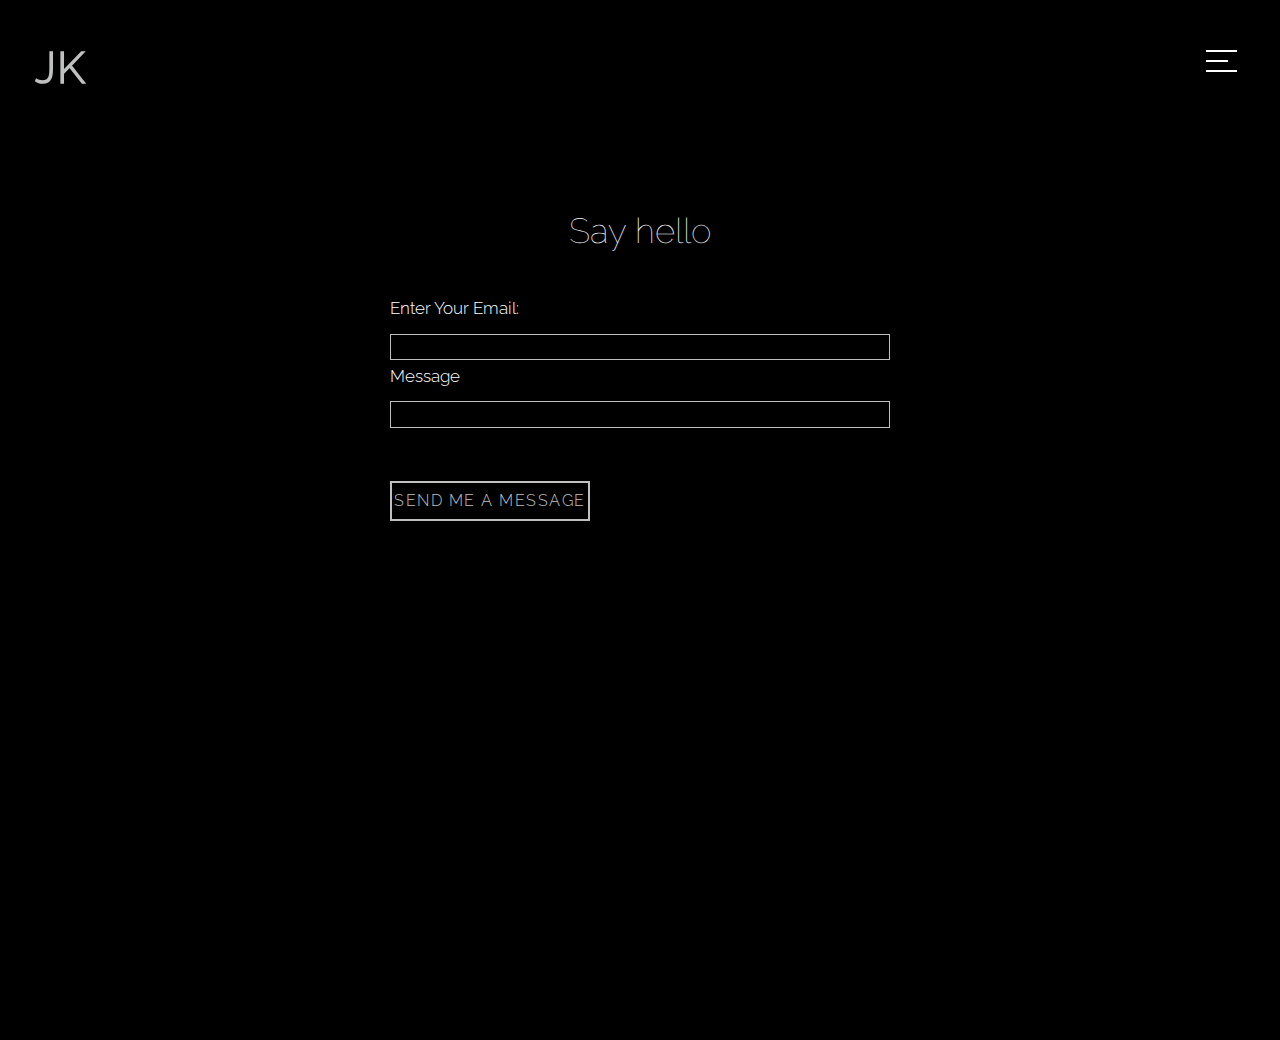
<file: say_hello.html>
<!DOCTYPE html>
<html lang="en">
<head>
    <meta charset="UTF-8">
    <meta name="viewport" content="width=device-width, initial-scale=1.0">
    <link rel="stylesheet" href="css/styles.css" />
    <link rel="stylesheet" href="css/style_menu.css" />
    <link rel="stylesheet" href="css/style_mouse.css" />
    <link rel="stylesheet" href="css/style_btn.css" />
    <link rel="stylesheet" href="css//style_say_hello.css" />
    <script src="JS/JS_menu.js" defer></script>
    <script src="JS/JS_form.js" defer></script>

    <title>Say hello</title>
</head>
<body>

    <div class="body_wrap">
        <header class="header">
    <div class="conteiner">
        
        <h1 class="jk"><a href="index.html">JK</a></h1>
        
        <button class="burger_btn" id="burger">
          <span></span><span></span><span></span>
                    </button>
        <nav class="menu" id="menu">
          
            <ul class="menu_list"> 
                <li class="menu_item">
                  <a class="menu_link" href="index.html">HOME</a>
                </li>
                <li class="menu_item"><a class="menu_link" href="book.html">PORTFOLIO</a>
                </li>
                <li class="menu_item"><a class="menu_link" href="say_hello.html">CONTACT</a>
                </li>
                <li class="menu_item"><a class="menu_link" href="https://www.instagram.com/jane.kos" target="_blank"><img src="img/kisspng-computer-icons-business-clip-art-instagram-grey-5b2fa9dce79b59.3522937115298503329487.png" width="50px" class="inst"></a>
                </li>
            </ul>
            
        </nav>
      </div>
        </header>
   </div>


   <section class="contact_me" id="contact_me">
    <h1 class="say-hello">Say hello</h1>
    <form class="form" onsubmit="sendEmailTelegram(event)">
    <fieldset>
        <label for="email">Enter Your Email: <input id="email" name="email" type="email" autocomplete="off" required /></label>
        <label for="message">Message<input id="message" name="message" type="text" autocomplete="off" required /></label>
    </fieldset>
    <div id="btn_container_send" class="send_btn">
      <a id="button-1" class="button" href="#contact_me">Send me a message</a></div>  

      <div class="form__send-result"></div>

    </form>
  </section>
</body>
</html>
</file>
<file: css/styles.css>
* {
    margin: 0;
    padding: 0;
    box-sizing: border-box;
}
:root {
    --index: calc(1vw + 1vh);
    --gutter: 30px;
    --size-small: 26;
    --size-big: 36;
}
@font-face {
    font-family: raleway_c;
    src: url(../ready-html/fonts/raleway-v22-cyrillic-300.woff2);
    font-weight: 300;
}
@font-face {
    font-family: raleway_c;
    src: url(../ready-html/fonts/raleway-v22-cyrillic-100.woff2);
    font-weight: 100;
}
body {
    background-color: black;
    color: white;
    font-size: calc(var(--index) * .8);
    font-family: raleway_c, sans-serif;
    line-height: 1.75;
}


.jk {
    z-index: 4;
    
    /*font-size: calc(var(--index) * 1.8);*/
    font-size: 2.5em;
    position: fixed;
    top: 30px;
    left: 35px;
    
    cursor: pointer;
    
}
.jk:hover a { 
   color: rgb(0, 0, 0);
}


.video_bg {
    height: 100vh;
    display: flex;
    width: 100%;
    overflow: hidden;
    justify-content: center;
    text-align: center;
    position: relative;
    
    

}
.video_bg video {
    height: 100vh;
    width: 165%;
    
    position: absolute;
    object-fit: cover;
    top: 0;
    
    z-index: 0;
    opacity: 80%;
}
.content_main {
    
    z-index: 0;
    color: #000000;
}
.content_main h1 {
    font-size: calc(var(--index) * 2);
}
.main_img {
    height: calc(var(--index) * 25);
    margin-top: 100px;
    
}

.about_main {
  height: 100vh;
  display: grid;
  margin-right: 70px;
  margin-left: 80px;
  grid-template-columns: 2fr 1fr;
  align-items: center;
  text-align: center;
}

@media only screen and (max-width: 800px) {
  .about_main {
    display: block;
    position: relative;
    margin: 20px;
    top: 40px;
    height: 80vh;
  } }

.empty {
    height: 55vh;
    width: 100%;
}
.book_link {
    height: 100vh; 
    margin-bottom: 200px;
}

@media only screen and (max-width: 800px) {
  .book_link {
    display: block;
    top: 0px;
    height: 55vh;
  } }

  

.marquee-container, .marquee-container2 {
    width: 100%;
    overflow: hidden;
    white-space: nowrap;
    box-sizing: border-box;
    opacity: 40%;
  }
  .marquee-content, .marquee-content2 {
    display: inline-block;
    white-space: nowrap;
    animation: marquee 15s linear infinite;
  }
  .marquee-content2 {
    display: inline-block;
    white-space: nowrap;
    animation: marquee2 15s linear infinite;
  }
  .marquee-content img {
    width: calc(var(--index) * 23); /* Adjust the width of the images */
    height: 100%; /* Adjust the height of the images */
    margin-right: 2px; /* Space between images */
    margin-bottom: 5px;
    margin-top: 10px;
    vertical-align: middle;
  }
  
  .marquee-content2 img {
    width: calc(var(--index) * 23); 
    height: 100%; 
    margin-right: 2px; 
    vertical-align: middle;
    
  }
  @keyframes marquee {
    from {
      transform: translateX(0%);
    }
    to {
      transform: translateX(-50%);
    }
}
  
  @keyframes marquee2 {
    from {
      transform: translateX(-50%);
    }
    to {
      transform: translateX(0%);
    }
}
 

h2 {
    font-weight: 100;
    z-index: 2;
    
}
.book_link_h2 {
    position: relative;
    top: 270px;
    align-items: center;
    text-align: center;
    font-size: calc(var(--index) * 2);
}

.see_more_btn {
    position: relative;
    display: block;
    align-items: center;
    text-align: center;
    top: 290px;
    z-index: 2;
}


.measurements {
    width: 350px;
  text-align: center;
  margin-bottom: 30px;
  
}

@media only screen and (max-width: 1200px) {
  .measurements {
    display: none;
  } }
td {
    text-align: left;
      padding-bottom: 30px;
      padding-top: 20px;
      
  }
   tr {
    text-align: center;
    padding: 50px;
    
   }
  .comp {
    height: 100vh;
    display: grid;
    margin-right: 70px;
    margin-left: 100px;
    grid-template-columns: 2fr 1fr;
    align-items: center;
    grid-column-gap: 40px;


  }
  .comp_card {
    
    height: calc(var(--index) * 25);
    z-index: -1;
    margin-right: 15px;
    
  }
  @media only screen and (max-width: 1200px) {
    .comp {
      display: block;
      position: relative;
      margin-left: auto;
      margin-right: auto;
        height: 70vh;
        top: 40px;
    } }
    @media only screen and (max-width: 1200px) {
      .comp_card {
        display: block;
        position: relative;
        height: auto;
        width: 90vw;
  margin: auto;
          
      } }
      @media only screen and (max-width: 1200px) {
        .compcard {
          display: block;
          position: relative;
          height: auto;
          width: 90vw;
    margin: auto;
    
    
    
  } } 
  @media only screen and (max-width: 800px) {
    .save_btn {
      display: block;
      position: relative;
      height: auto;
      width: 90vw;
margin: auto;


} } 

.a_save {
    text-decoration: none;
  color: #000000;
}



.save_btn_img {
position: relative;
top: 3px;
}



  .bts  {
    height: 100vh;
    display: grid;
    margin-right: 70px;
    margin-left: 70px;
    grid-template-columns: 2fr 1fr;
    align-items: center;
  }
  .bts_video {
    height: calc(var(--index) * 18);
  }
  .bts_text {
    text-align: center;
  }
  
  
  @media only screen and (max-width: 1400px) {
    .bts {
      display: block;
      position: relative;
      margin-right: 0%;
        margin-left: 0%;
        height: 80vh;
        top: 60px;
    } }
    @media only screen and (max-width: 800px) {
      .bts_video {
        margin-top: 40px;
        width: 100vw;
        margin-right: 0%;
        margin-left: 0%;
        
      } }
  .message_btn {
    border-radius: 7px;
    color: rgb(0, 0, 0);
    transition: .2s linear;
    background: #9e9e9f;
    padding: 15px 32px;
    text-align: center;
    text-decoration: none;
    display: inline-block;
    font-size: 16px;
    margin: 4px 2px;
    cursor: pointer;
    box-shadow: 0 5px 15px 0 rgb(170, 170, 170);
  transition: 0.5s;

}

.message_btn:hover {
    transform: translate(0,-3px);
    box-shadow: 0 10px 30px 0 rgb(150, 167, 198);
    background: #6b6b6b;
}
.msg_btn_img {
    position: relative;
    top: 3px;
}
</file>
<file: css/style_menu.css>
.body_wrap {
    overflow: hidden;
    width: 100%;
    position: relative;
    }
.conteiner {
    display: flex;
    justify-content: space-between;
    padding: 0;
    margin: 0;
    top: 0;
    position: absolute;
    padding-bottom: 10px;
  
    
}

.menu {
    position: fixed;
    right:-100%;
    top:0;
    width: 100%;
    height: 100%;
    
    background-color: rgb(113, 109, 118); 
    opacity: 0.95;
    padding: 75px 20px 20px 0px;
    visibility: hidden;
    transition: transform .5s, visibility .5s;
    z-index: 3;
}
.menu_item {
    
    list-style-type: none;
    text-align: center;
    
}


a {
    position: relative;
    color: #000;
    text-decoration: none;
  }
  
  
  
  .menu_link::before {
    content: "";
    position: absolute;
    display: block;
    left: auto;
    right: auto;
    width: 100%;
    height: 2px;
    bottom: 20px;
    
    background-color:  #ffffffd8;
    transform: scaleX(0);
    transition: transform 0.3s ease;
  }
  
  .menu_link:hover::before {
    transform: scaleX(1);
  }
a {
    text-decoration: none;
    color: #ffffff;
    
}

.menu_link {
   
    color: white;
    font-size: 15px;
    display: block;
    padding-top: 20px;
    text-decoration: none;
    padding-bottom: 60px;
   
}


.burger_btn {
    width: calc(var(--index) * 2);
    height: calc(var(--index) * 2);
    border: none;
    background-color: transparent;
    position: fixed;
    top: 30px;
    right: 35px;
    z-index: 4;
    cursor: pointer;

}
.burger_btn span {
    display: block;
    width: calc(var(--index) * 1.4);
    height: calc(var(--index) * 0.1);
    position: absolute;
    background-color: rgb(255, 255, 255);
    left: 5px;
    top: 30px;
    transition: background-color .3s, opacity .3s, transform .5s;
    will-change: transform;

}

.burger_btn:hover span { 
    background-color: rgb(0, 0, 0);
}

.burger_btn span:nth-child(1) {
    transform: translateY(-10px);
}
.burger_btn span:nth-child(2) {
    width: calc(var(--index));
}
.burger_btn span:nth-child(3) {
    transform: translateY(10px);
}

/* Close */
.header.open .burger_btn span {
    background-color: white;
}
.header.open .burger_btn span:nth-child(1) {
    transform: translateY(0px) rotate(45deg);
}
.header.open .burger_btn span:nth-child(2) {
   opacity: 0;
}
.header.open .burger_btn span:nth-child(3) {
    transform: translateY(0px) rotate(-45deg);
}
.header.open .menu {
transform: translateX(-100%);
visibility: visible;
}

@media only screen and (max-width: 600px) {
    .about {
      grid-template-columns: 1fr;
    }
  }
</file>
<file: css/style_mouse.css>
.field {
    display: flex;
    align-items: center;
    justify-content: space-around;
    width: 100%;
    top: 130px;
  }
  
  .scroll {
    width: 0;
    height: 40px;
    border: 1px solid #000000;
    position: relative;
    animation: scroll 1.5s infinite;
    -webkit-animation: scroll 1.5s infinite;
    &::after {
      content: '';
      display: block;
      position: absolute;
      top: 100%;
      left: -5px;
      width: 1px;
      height: 10px;
      

      border-top: 10px solid #000000;
      border-left: 5px solid transparent;
      border-right: 5px solid transparent;
    }
  }
  
  
  .a_scroll {
    display: block;

    }
</file>
<file: css/style_btn.css>
@font-face {
    font-family: raleway_c;
    src: url(../ready-html/fonts/raleway-v22-cyrillic-300.woff2);
    font-weight: 300;
}
@font-face {
    font-family: raleway_c;
    src: url(../ready-html/fonts/raleway-v22-cyrillic-100.woff2);
    font-weight: 100;

}
#btn_container {
    width: 100%;
    margin: 0 auto;
    padding: 0px 0 15px 0;
    display: flex;
    flex-direction: row;
    flex-wrap: wrap;
    justify-content: center;
    font-family: raleway_c, sans-serif;
  }
  
  
  /* Button Styles */
  
  .button {
    display: inline-flex;
    height: 40px;
    width: 200px;
    border: 2px solid #BFC0C0;
    margin-top: 20px;
    margin-bottom: 20px;  
    color: #BFC0C0;
    text-transform: uppercase;
    text-decoration: none;
    font-size: .9em;
    letter-spacing: 1.5px;
    align-items: center;
    justify-content: center;
    overflow: hidden;
    
  }
  
  a {
    color: #BFC0C0;
    text-decoration: none;
    letter-spacing: 1px;
  }
  
  
  .button:hover {
    background-color: rgba(178, 172, 160, 0.24);
    
  }
  
  .btn_container_send {
    width: 100%;
    margin: 0 auto;
    padding: 50px 0 15px 0;
    display: flex;
    flex-direction: row;
    flex-wrap: wrap;
    justify-content: center;
    font-family: raleway_c, sans-serif;
  }
  .btn_container_save {
    width: 100%;
    margin: 0 auto;
    padding: 50px 0 15px 0;
    display: flex;
    flex-direction: row;
    flex-wrap: wrap;
    justify-content: center;
    font-family: raleway_c, sans-serif;
  }
</file>
<file: css/style_say_hello.css>
/*Form*/

.contact_me {
  display: block;
  position: relative;
  margin: 40px;
  top: 100px;
  height: 100vh;
  padding: 60px;
}

.say-hello {
    margin: auto;
    text-align: center;
    font-weight: 100;
    
  }
  
  form {
    width: 50vw;
    max-width: 500px;
    min-width: 70px;
    margin: 0 auto;
    padding-bottom: 2em;
  }
  
  fieldset {
    border: none;
    padding: 2rem 0;
    border-bottom: 3px solid #ffffff;
  }
  
  fieldset:last-of-type {
    border-bottom: none;
  }
  
  
  
  
  
  input {
    margin: 10px 0 0 0;
    width: 100%;
    min-height: 2em;
    background-color: #be000000;
    border: 1px solid #BFC0C0;
    color: #ffffff;
  }
  
  

  .main-page {
    position: fixed;
  }
</file>
